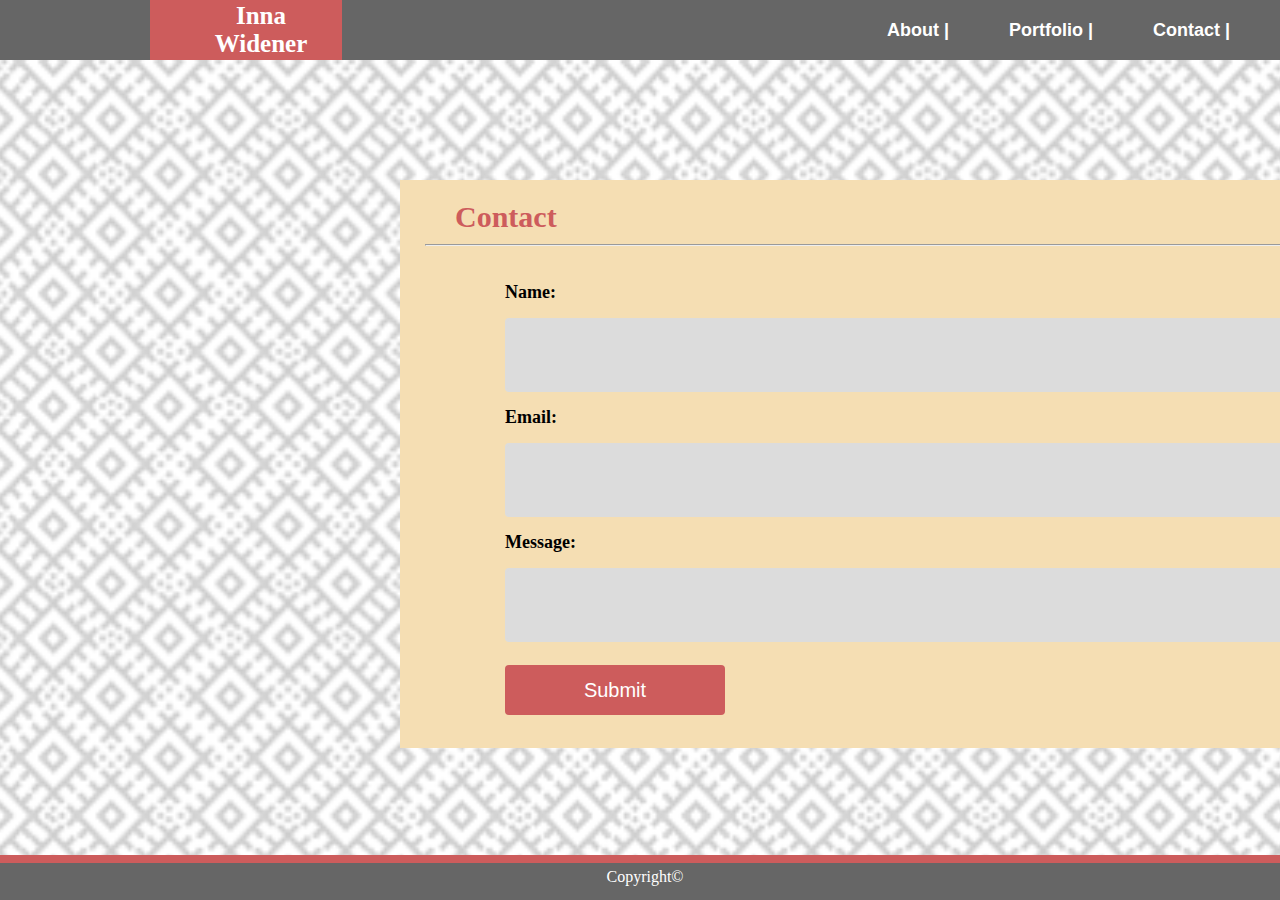
<file: contact.html>
<!DOCTYPE html>
<html lang="en">

<head>
    <meta charset="UTF-8">
    <title>Portfolio</title>
    <link rel="shortcut icon" type="image/png" href="../Portfolio/assets/images/22322-rose-icon.png">
    <link rel="stylesheet" type="text/css" href="assets/css/style.css">
    <link rel="stylesheet" href="https://cdnjs.cloudflare.com/ajax/libs/animate.css/3.7.2/animate.css">
    <script src="script.js"></script>
    <meta content="width=device-width, initial-scale=1" name="viewport" />

</head>

<body>
    <div class="animated slideInDown header">
        <div class="inner-header">
            <div class="name">
                <h1>Inna Widener</h1>
            </div>
        </div>

        <ul class="main-menu">
            <li><a href="contact.html">Contact |</a></li>
            <li><a href="portfolio.html">Portfolio |</a></li>
            <li><a href="index.html">About |</a></li>
        </ul>

    </div>

    <div id="main-container" class="container">

        <section class="main-section">

            <h2>Contact</h2>
            <hr>
            <br>
            <div id="error_message"></div>
            <br>

            <form id="contact-form" onsubmit="return validation()">
                <div id="text">Name:</div>
                <input type="text" name="firstlastname" id="name">

                <div id="text">Email:</div>
                <input type="text" name="email" id="email">

                <div id="text">Message:</div>
                <input type="text" name="message" id="message">

                <div class="button">
                    <input type="submit" value="Submit">
                </div>

            </form>
        </section>
    </div>

    <footer>Copyright©</footer>

</body>

</html>
</file>
<file: assets/css/style.css>
* {
    margin: 0;
    list-style: none;
    text-decoration: none;
}

body {
    height: 100%;
    background-image: url(../images/circuit.png);
    background-size: cover;
}

.header {
    position: fixed;
    padding-bottom: 0;
    left: 0;
    top: 0;
    height: 58px;
    width: 100%;
    display: block;
    background-color: #666666;
    border-bottom: 2px solid #666666;
}

.inner-header {
    width: 15%;
    height: 60px;
    text-align: center;
    display: inline-flex;
    margin: 0 auto;
    background: indianred;
    float: left;
    margin-left: 150px;
}

.name {
    height: 60px;
    float: left;
}

h1 {
    font-family: Georgia, 'Times New Roman', Times, serif;
    color: #ffffff;
    display: table-cell;
    vertical-align: middle;
    height: 60px;
    font-size: 25px;
    padding-bottom: 5px;
    padding-left: 60px;
    padding-right: 30px;
}

.main-menu li {
    height: 60px;
    vertical-align: middle;
    float: right;

    padding-right: 50px;
    padding-left: 10px;
    vertical-align: middle;
    margin-top: 20px;
}

.main-menu li a {
    display: table;
    vertical-align: middle;
    height: 60px;
    color: white;
    font-family: 'Arial', 'Helvetica Neue', Helvetica, sans-serif;
    font-size: 18px;
}

#main-container {
    padding-top: 80px;
}

section.main-section {
    background-color: wheat;
    width: 100%;
    max-width: 1100px;
    padding-left: 25px;
    padding-right: 55px;
    padding-bottom: 25px;
    margin-top: 100px;
    margin-left: 400px;
    margin-right: 300px;
}
    
h2 {
    font-family: Georgia, 'Times New Roman', Times, serif;
    text-align: left;
    color: indianred; 
    font-size: 30px;
    padding-top: 20px;
    padding-left: 30px;
    padding-bottom: 10px;
}

img#photo {
    width: 200px;
    height: 250px;
    padding-left: 30px;
    padding-right: 30px;
    padding-top: 50px;
    padding-bottom: 30px;
    float: left;
    border: none;
}

.clearfix {
    display: block;
    clear: both;
}

p {
    padding-top: 20px;
    font-family: Arial, Helvetica, sans-serif;
    vertical-align: justify;
    text-align: justify;
}

footer {
    position: fixed;
    left: 0;
    bottom: 0;
    width: 100%;
    height: 3%;
    padding: 5px;
    border-top: 8px solid indianred;
    font-family: Georgia, 'Times New Roman', Times, serif;
    background-color: #666666;
    text-align: center;
    color: white;
}

.fa-github {
    height: 50px;
    width: 70px;
    border-radius: 95%;
    background: black;
    color: white;
    font-weight: bold;
    text-align: center;
    margin-left: 260px;
    margin-right: 20px;
    padding-left: 20px;
    padding-right: 20px; 
}

.fa-github:hover {
    opacity: 0.7;
}

.fa-linkedin {
    width: 45px;
    height: 52px;
    border-radius: 95%;
    background: #007bb5;
    color: white;
    font-size: 30px;
    font-weight: bold;
    text-align: center;
    padding-left: 15px;
    padding-right: 15px; 
    margin-left: 15px;
}

.fa-linkedin:hover {
    opacity: 0.7;
}

.fa-file-pdf:hover {
    opacity: 0.7;
}

/* This is a code for a contact webpage*/

#error_message {
margin-left: 400px;
margin-right: 300px;
text-align: center;
font-weight: bold;
background-color: gainsboro;
}

input[type=text] {
    font-family: 'Arial', 'Helvetica Neue', Helvetica, sans-serif;
    font-size: 16px;
    width: 80%;
    height: 10px;
    padding: 30px 50px;
    margin: 15px 80px;
    border: 2px solid gainsboro;
    border-radius: 4px;
    background-color: gainsboro;
}

div#text {
    margin-left: 80px;
}
     
  input[type=submit] {
    width: 20%;
    height: 50px;
    background-color:indianred;
    color: white;
    padding: 14px 20px;
    margin: 8px 80px;
    border: none;
    border-radius: 4px;
    cursor: pointer;
    font-size: 20px;
}

#text {
    font-weight: bold; 
    font-size: 18px;
}
/* This is a code for a portfolio webpage*/

div.team-projects {
    display: flex;
    flex-wrap: wrap;
    margin-left: 100px;
}

.exemplary-homeworks {
    display: flex;
    flex-wrap: wrap;
    margin-left: 100px;
}

#project1,
#project5 {
    width: 33%;
}

#project2,
#project3,
#project4 {
    width: 33%;
}

img {
    width: 200px;
    height: 140px;
    border: 0 none;
    margin-right: 0;
    opacity: 0.8;
    border: 1px solid midnightblue;
}

h3 {
    position: relative;
    bottom: 55px;
    width: 172px;
    padding: 15px;
    font-weight: 300;
    line-height: 15px;
    color: #ffffff;
    text-align: center;
    background: indianred;
    overflow: auto;
}

a {
    font-size: 16px;
    font-weight: bold;
    color: midnightblue;
    padding-bottom: 10px;
}

@media only screen and (max-width: 900px){
    section.main-section{
        padding: 0px;
        margin: 0px;
    }
    .container{
        width:100%;
        padding: 0px;
    }
}
</file>
